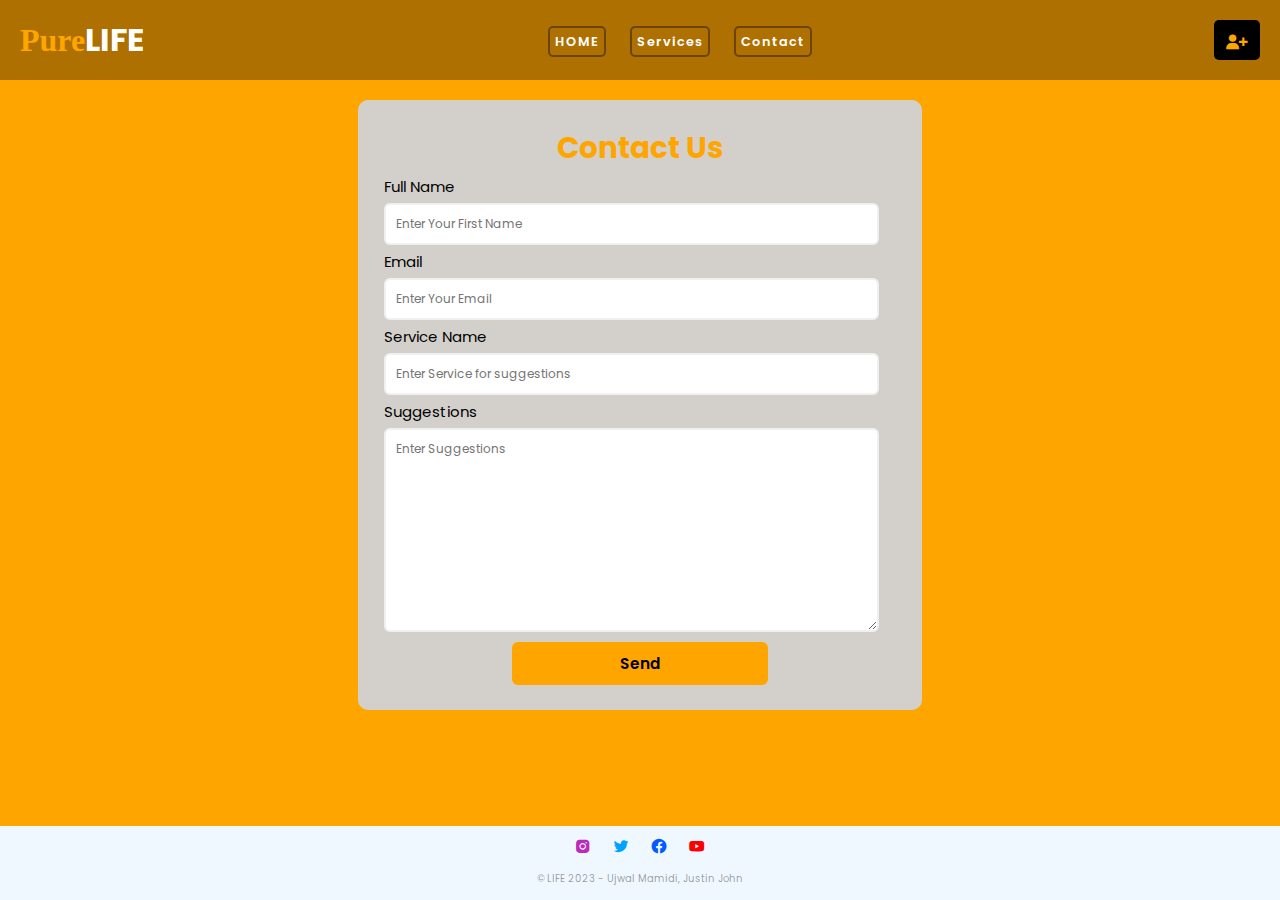
<file: src/components/contactus_page.html>
<!DOCTYPE html>
<head>
  <title>Contact Us</title>
  <meta charset="UTF-8">
  <meta http-equiv="X-UA-Compatible" content="IE=edge">
  <meta name="viewport" content="width=device-width, initial-scale=1.0">
  <link rel="stylesheet" href="../styles/contact_form.css">
  <link rel="stylesheet" href="../styles/header_design.css">
  <link rel="stylesheet" href="../styles/components.css">
  <link rel="stylesheet" href="../styles/index.css">
  
  <link href='https://unpkg.com/boxicons@2.1.4/css/boxicons.min.css' rel='stylesheet'>
</head>
<body>
    <!--Header component-->
    <header>
      <div class="companylogo">
        <h1>Pure<span>LIFE</span></h1>
      </div>
  
      <div class="menu-container" id="menu-container">
        <div class="first">
          <a href="index.html"><span class="home">HOME</span></a>
  
          <a href="./index.html#view-services"><span class="contactservice">Services</span></a>
        <div class="dropdown">
          <a href="./index.html#view-services"><span class="services">Services</span></a>
          <a href="service_yoga_page.html"><span class="services">Yoga</span></a>
          <a href="meditation_service_page.html"><span class="services">Meditation</span></a>
          <a href="stretching_Service.html"><span class="services">Stretching</span></a>
          <a href="healthy_habits_page.html"><span class="services">Healthy Habits</span></a>
          <a href="page_meal_Planner.html"><span class="services">Meal Planner</span></a>
        </div>
          <a href="contactus_page.html"><span class="contact">Contact</span></a>
        </div>
      </div>
  
      <div class="contactlink">
        <button  
title="Register User" onclick="window.location.href='./user_registration_page.html';"><i class='bx bxs-user-plus'></i></button>
      </div>
  
      <div class="menu-btn">
        <i class='bx bx-menu'></i>
      </div>
    </header>


  <!-- Main Content -->
  <section class="contactform">
    <form id="form" action="/src/components/formSuccess.html">
      <h1>Contact Us</h1>
      <div class="inputarea">
        <label for="firstName">Full Name</label>
        <input type="text" maxlength="30" required placeholder="Enter Your First Name" autocomplete>
      </div>
      
      <div class="inputarea">
        <label for="email">Email</label> 
        <input type="email" required placeholder="Enter Your Email" autocomplete>
      </div>
      <div class="inputarea">
        <label for="service">Service Name</label>
        <input type="text" id="service" maxlength="10" required placeholder="Enter Service for suggestions" autocomplete>
      </div>
      <div class="inputarea">
        <label for="suggestions">Suggestions</label>
        <textarea name="subject" id="suggestions" maxlength="300" rows="10" required placeholder="Enter Suggestions"></textarea>
      </div>
      <div class="register-button">
        <button type="submit">Send</button>
      </div>
    </form>
  </section>

 <!-- Footer -->
 <footer style="position: fixed;
 height:6vh;
 bottom: 0;
 left: 0;
 right: 0; background: aliceblue;">
  <div class="socialicons">
    <a href="https://www.instagram.com" target="_blank"><i class='bx bxl-instagram-alt' style="color: rgb(187, 42, 187); font-size: 1.4vw;"></i></a>
    <a href="https://www.twitter.com" target="_blank"><i class='bx bxl-twitter'  style='color:rgb(0, 162, 255); font-size: 1.4vw;' ></i></a>
    <a href="https://www.facebook.com" target="_blank"><i class='bx bxl-facebook-circle' style='color:#005cff; font-size: 1.4vw;'  ></i></a>
    <a href="https://www.youtube.com" target="_blank"><i class='bx bxl-youtube' style='color:#ff0000; font-size: 1.4vw;'  ></i></a>
  </div>
  <p class="footer-brand">
    &copy; LIFE 2023 - Ujwal Mamidi, Justin John
  </p>
</footer>
  <script src="../scripts/menuopen.js"></script>
</body>
</html>
</file>
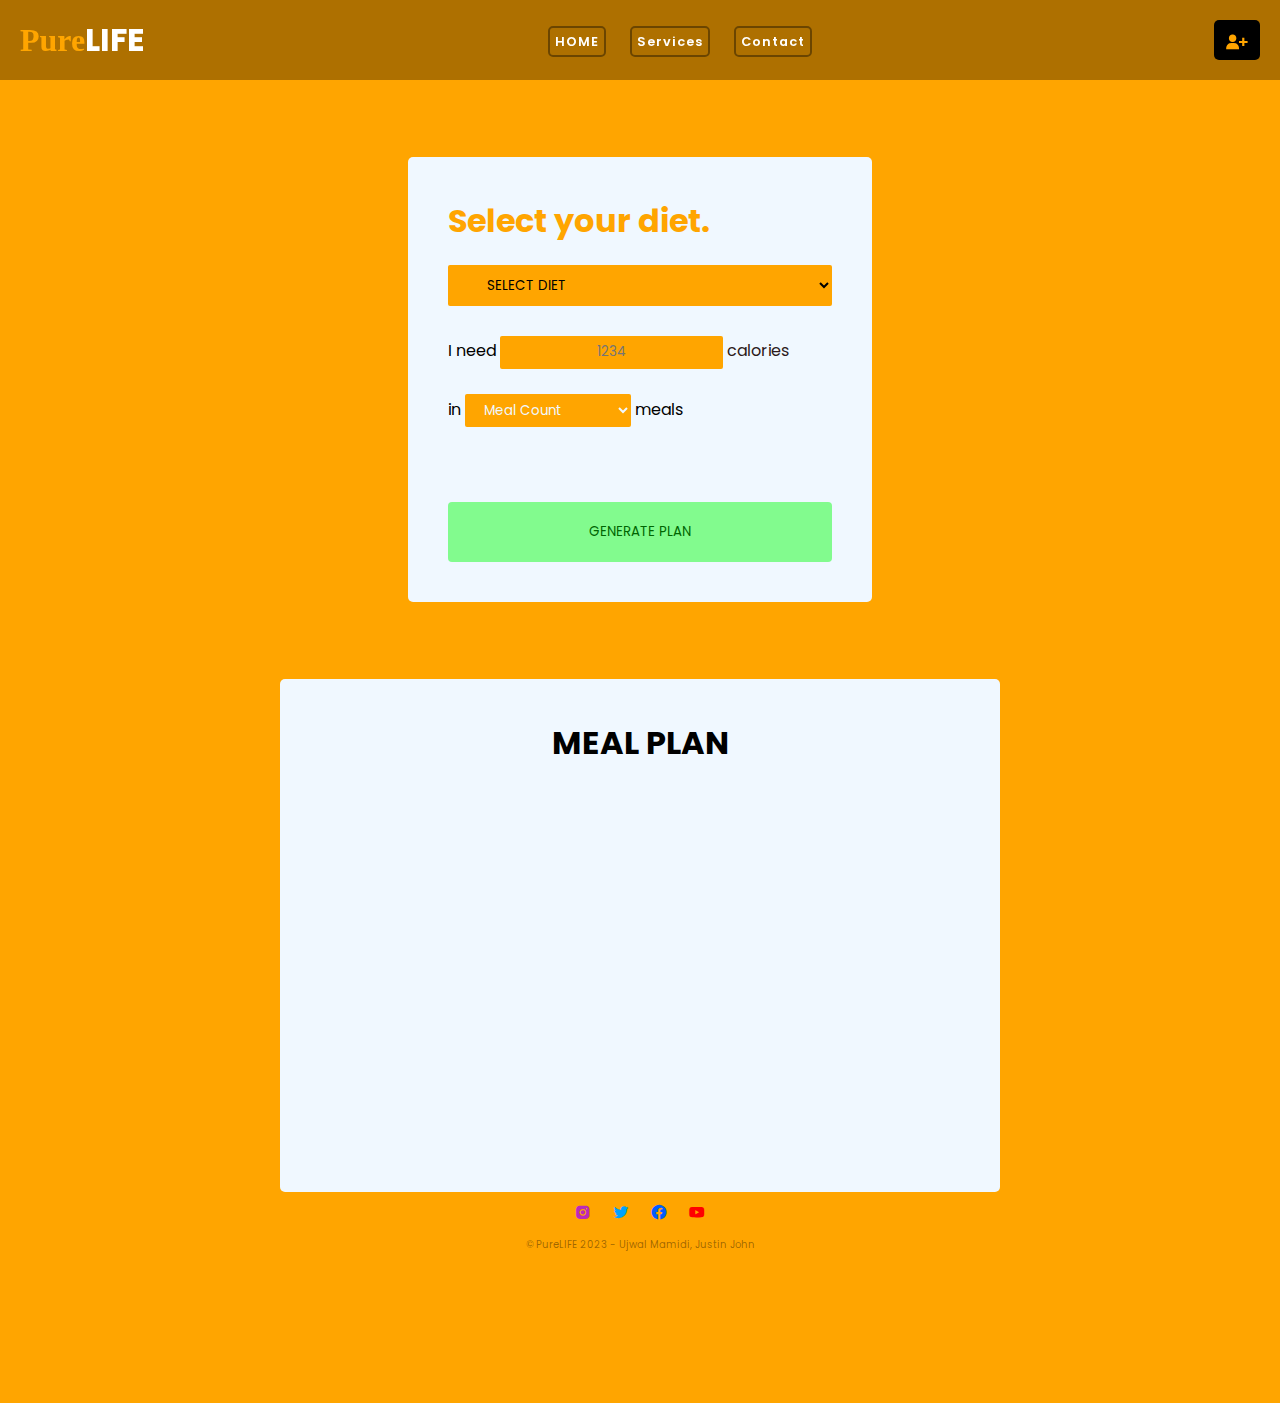
<file: src/components/page_meal_Planner.html>
<!DOCTYPE html>
<html lang="en">
<head>
  <meta charset="UTF-8">
  <meta http-equiv="X-UA-Compatible" content="IE=edge">
  <meta name="viewport" content="width=device-width, initial-scale=1.0">
  <link rel="stylesheet" href="../styles/header_design.css">
  <link rel="stylesheet" href="../styles/components.css">
  <link rel="stylesheet" href="../styles/index.css">
  <link rel="stylesheet" href="../styles/mealplanner_page.css">
  <link href='https://unpkg.com/boxicons@2.1.4/css/boxicons.min.css' rel='stylesheet'>
  <title>Life</title>
</head>
<body>
  <!--Header component-->
  <header>
    <div class="companylogo">
      <h1>Pure<span>LIFE</span></h1>
    </div>

    <div class="menu-container" id="menu-container">
      <div class="first">
        <a href="index.html"><span class="home">HOME</span></a>

        <a href="./index.html#view-services"><span class="contactservice">Services</span></a>
        <div class="dropdown">
          <a href="./index.html#view-services"><span class="services">Services</span></a>
          <a href="service_yoga_page.html"><span class="services">Yoga</span></a>
          <a href="meditation_service_page.html"><span class="services">Meditation</span></a>
          <a href="stretching_Service.html"><span class="services">Stretching</span></a>
          <a href="healthy_habits_page.html"><span class="services">Healthy Habits</span></a>
          <a href="page_meal_Planner.html"><span class="services">Meal Planner</span></a>
        </div>
        <a href="contactus_page.html"><span class="contact">Contact</span></a>
      </div>
    </div>

    <div class="contactlink">
      <button title="Register User" ><i onclick="window.location.href='./user_registration_page.html';" class='bx bxs-user-plus'></i></button>
    </div>

    <div class="menu-btn">
      <i class='bx bx-menu'></i>
    </div>
  </header>

  <div class="meal-planner-container">
      <form>
        <span id="items-to-delete">
          <h3>Select your diet. </h3>
          <select id="diet-type">
            <option value = "diet-type-default">SELECT DIET</option>
            <option value = "Anything">Anything</option>
            <option value = "Paleo">Paleo</option>
            <option value = "Vegetarian">Vegetarian</option>
            <option value = "Vegan">Vegan</option>
          </select> <br>
  
          <label for="calories">I need </label>
          <input type="text" id="calorie-input" name="calories" placeholder="1234">
          <label for="calories"><span id="calorie-label">calories</span></label><br><br>
          <label for="meals">in</label>
          <select id="meal-count">
            <option value = "meal-count-default">Meal Count</option>
            <option value = "1">1</option>
            <option value = "2">2</option>
            <option value = "3">3</option>
            <option value = "4">4</option>
            <option value = "5">5</option>
          </select>
          <label for="calories">meals</label> <br><br>
        </span>
       
        <input id="submit-button-meals" type="submit" style="cursor: pointer;" value="GENERATE PLAN" onclick="handlesubmit(); return false">
      </form>
  </div>
  <div class="meal-result-container">
        <h1>MEAL PLAN</h1>
    <div class="meal-card" id="meal-breakfast-id">
      <h2><span id="breakfast-header"></span></h2>
      <p><span id="breakfast-meals"></span></p>
      <p><span id="breakfast-calories-total"></span></p>
    </div>

    <div class="meal-card" id="meal-lunch-id">
      <h2><span id="lunch-header"></span></h2>
      <p><span id="lunch-meals"></span></p>
      <p><span id="lunch-calories-total"></span></p>
    </div>

    <div class="meal-card"  id="meal-dinner-id">
      <h2><span id="dinner-header"></span></h2>
      <p><span id="dinner-meals"></span></p>
      <p><span id="dinner-calories-total"></span></p>
    </div>

    <div class="meal-card" id="meal-snack-id">
      <h2><span id="snack-header"></span></h2>
      <p><span id="snack-meals"></span></p>
      <p><span id="snack-calories-total"></span></p>
    </div>
    <br/> 
    <p><b><span id="total-calories-result"></span></b></p>
  </div>
 
  <script src="../scripts/meal-planner.js"></script>
  <script src="../scripts/menuopen.js"></script>
  <!-- Footer -->
  <footer>
    <div class="socialicons">
      <a href="https://www.instagram.com" target="_blank"><i class='bx bxl-instagram-alt' style="color: rgb(187, 42, 187); font-size: 1.4vw;"></i></a>
      <a href="https://www.twitter.com" target="_blank"><i class='bx bxl-twitter'  style='color:rgb(0, 162, 255); font-size: 1.4vw;' ></i></a>
      <a href="https://www.facebook.com" target="_blank"><i class='bx bxl-facebook-circle' style='color:#005cff; font-size: 1.4vw;'  ></i></a>
      <a href="https://www.youtube.com" target="_blank"><i class='bx bxl-youtube' style='color:#ff0000; font-size: 1.4vw;'  ></i></a>
    </div>
    <p class="footer-brand">
      &copy; PureLIFE 2023 - Ujwal Mamidi, Justin John
    </p>
  </footer>
</body>
</file>
<file: src/styles/contact_form.css>
@import url('https://fonts.googleapis.com/css2?family=Poppins:wght@100;200;300;500;600;800&display=swap');
body {
  background-color: rgb(72, 72, 72);
}

@media(max-width:768px)  {
  .contactform {
    display: flex;
    justify-content: center;
    margin-top: 20px;
    margin-bottom: 50px;
    top: -244px;
      /* display: flex; */
    position: relative;
  }
  body {
    background-color: rgb(72, 72, 72);
  }
  
}

.contactform {
  display: flex;
  justify-content: center;
  margin-top: 20px;
  margin-bottom: 50px;
}

#form, .info-container {
  width:40%;
  margin: auto;
  padding: 2vw;
  background-color: #d3d0cb;
  border-radius: 10px;
  font-size: 15px;
}

#form h1 {
  color: orange;
  text-align: center;
  font-size: 2.3vw;
  font-family: 'Poppins', sans-serif;
}

#form button {
  padding: 10px;
  margin-top: 10px;
  width: 50%;
  color: white;
  background-color: #393d3f;
  border: none;
  border-radius: 6px;
  cursor: pointer;
}

#form button:hover {
  background-color: #6c6c6c;
}

.inputarea{
  display: flex;
  flex-direction: column;
}
.otherinputs{
  margin-top: 1vw;
}

.inputarea label,.otherinputs label{
  font-family: 'Poppins', sans-serif;
  margin-top: 5px;
  margin-bottom: 5px;
  color: black;
}

.inputarea input,.inputarea textarea,.otherinputs select {
  border: 2px solid #f0f0f0;
  color: #393d3f;
  border-radius: 6px;
  font-size: 12px;
  padding: 10px;
  width: 92%;
  font-family: 'Poppins', sans-serif;
  transition: 100ms ease-in-out;
}
.otherinputs #birthYear{
  width: 38.5vw;
}
.otherinputs #birthYear option{
  color: #393d3f;
  font-weight: 500;
}
.inputarea input:hover,.inputarea textarea:hover,.otherinputs #birthYear:hover {
  border: 1px solid black;
  
}

.label-radio {
  margin-left: 5px;
  color: #393d3f !important;
}
.label-radio:hover {
  color: black !important;
}

.inputarea input:focus {
  outline: 0;
}

.inputarea.valid input {
  border-color: green;
}

.inputarea2.valid input {
  border-color: green;
}

.inputarea.error input {
  border-color: #c90000;
}

.inputarea2.error input {
  border-color: #c90000;
}

.inputarea .error {
  margin-top: 5px;
  color: #c90000;
  font-size: 13px;
  height: 13px;
}

.inputarea2 .error {
  margin-top: 5px;
  color: #c90000;
  font-size: 13px;
  height: 13px;
}


input[type="radio"] {
  accent-color: orange;
}

.register-button {
  display: flex;
  justify-content: center;
}
.register-button button{
  background-color: orange !important;
  color: black !important;
  font-weight: 600;
  font-size: 1.2vw;
}



.info-container h1 {
  font-family: 'Poppins', sans-serif;
}

.info {
  margin-top: 10px;
}

.info h3 {
  font-family: 'Poppins', sans-serif;
  margin-top: 5px;
  color: black;
}

.info span {
  font-family: "Montserrat-Light";
  color: #393d3f;
}
</file>
<file: src/styles/header_design.css>
@import url('https://fonts.googleapis.com/css2?family=Poppins:wght@100;200;300;500;600;800&display=swap');



*{
  margin: 0;
  padding: 0;
  font-family: 'Poppins', sans-serif;
  border: none;
  outline: none;
}

#test-link {
  display: none;
}
/* 
.drop-down {
  display: grid;
} */

header {
  /* max-width: 1350px; */
  height: 5rem;
  margin: 0 auto;
  background:rgba(0, 0, 0, 0.317);
 display: flex;
 flex-direction: row;
 justify-content: space-between;
 align-items: center;
  z-index: 2;
  position: sticky;
  top: 0;
  left: 0;
  right: 0;
}

#button-group {
  display: none;
}

.companylogo {
  margin-left:20px;
  align-items: center;
 
}

.companylogo h1 {
  color: orange;
  padding-right: 0px;
  font-family: Georgia, 'Times New Roman', Times, serif;
  
}

.companylogo span {
  color: white;
}

.menu-container {
  display: flex;
  align-items: center;
  gap: 1px;
  justify-content: center;
  width: 90%;
}

.home {
  color: white;
  background-color: transparent;
  border: 2px solid rgba(0, 0, 0, 0.387);
  padding: 5px;
  border-radius: 5px;
  transition: 200ms ease-in-out;
}
.home:hover {
  background: orange !important;
  border: none;
}


.contact,.contactservice {
  color: white;
  background: transparent;
  border: 2px solid rgba(0, 0, 0, 0.387);
  padding:5px;
  border-radius: 5px;
  transition: 200ms ease-in-out;
}
.contact:hover,.contactservice:hover, .home:hover{
  background: orange;
  border: none;
}


.dropdown {
  position: absolute;
  top: 90%;
  left: 50%;
  display: flex;
  flex-direction: column;
  color: white;
  background: linear-gradient(to right, #ff416c, #ff4b2b);
  padding: 1vw 2vw;
  border-radius: 5px;
  height: 0px;
  overflow: hidden;
  opacity: 0;
  transition: 500ms;
}
.dropit{
  height: fit-content;
  opacity: 1;
}

.first a {
  color: rgb(255, 255, 255);
  text-decoration: none;
  margin: 10px;
  font-size:0.8rem;
  font-weight: 600;
  letter-spacing: 1px;
}

.contactlink {
 display: grid;
 place-items: center;
  margin-right: 20px;
 
}

.contactlink button {
  display: grid;
  place-items: center;
  cursor: pointer;
  padding: 10px;
  height: 40px;
  background: black;
  border-radius: 5px;
}
.contactlink button i{
  font-size: 2vw;
  color: orange;
}

.menu-btn {
  display: none;
}



.menu-btn i{
  font-size: 30px;
  padding-right: 10px;
  color: aliceblue;
  cursor: pointer;
}
.menu-btn i:hover{
  color:rgba(240, 248, 255, 0.697);
}

.showdrop{
  z-index: -1;
  transform: translate(0,50%) !important;
}


@media(max-width:992px) {
  .first a{
    font-size:0.8rem;
  }

  .contactlink button {
    color: white;
  }
  .contactlink button i {
    color: white;
  }

  .contactlink button:last-child:hover{
    color:black;
  }
  #button-group {
    display: none;
  }

}

@media(max-width:768px) {
  .contactlink button {
    display: none;
  }

  
  header {
    box-shadow: 0 10px 10px rgba(0,0,0,0.1);
  }
  .menu-container {
    position: absolute;
    width: 100%;
    margin: auto;
    height: fit-content;
    padding: 30px 0;
    background: black;
    justify-content: flex-start;
    flex-direction: column;
    z-index: -1;
    transition: 0.3s;
    transform: translate(0, -100%);
  }
  

  .first, .contactlink {
    display: flex;
    align-items: center;
    justify-content: center;
    flex-direction: column;
    width: 100%;
    font-size: 3vw;
  }
  .home, #dropdown-services,.contact{
    width: 40vw;
    font-size: 3vw;
    text-align: center;
  }
  .menu-btn {
    display: block;
  }
  
}
</file>
<file: src/styles/components.css>
@import url('https://fonts.googleapis.com/css2?family=Poppins:wght@100;200;300;500;600;800&display=swap');
main {
  background-color: #ccc5b9;
}

body {
  margin-bottom: 140px;
  background: orange;
}

@media(max-width:768px)  {
  .main-container {
  
    width: 100%;
    top: -244px;
     
    position: relative;
  }
}

.main-container {
  /* margin: 0 auto; */
  width: 100%;
  background: aliceblue;
  height: fit-content;
}

.video-container {
  position: relative;
  padding-bottom: 40%;
  padding-top: 30px;
  height: 0px;
}

.video-container iframe {
  position: absolute;
  left: 0px;
  top: 0px;
  right: 0px;
  bottom: 50px;
  height: 100%;
  width: 80%;
  margin: auto;
}

.heading {
  background-color: beige;
  margin-bottom: 20px;
  height: 70px;
  text-align: center;
  border-bottom: 5px solid orange;

}

.heading h1 {
  color: black;
  font-family: 'Poppins', sans-serif;
  font-size: 3vw;
}

.text-container {
  margin: 50px auto;
  width: 80%;
  padding: 8px;
  height: 100%;
}

.text-container img {
  float: left;
  width: 300px;
  height: 260px;
  padding: 0 10px 0 0;
}

.text-content {
  text-align: justify;
  /* word-break: break-all; */
}

.text-container h1 {
  margin-top: 10px;
  font-family: 'Poppins', sans-serif;
  text-transform: uppercase;
}

.text-content {
  font-family: 'Poppins', sans-serif;
}

#meditation-img {
  width: 300px;
  height: 175px;
}

#healthy-img {
  width: 300px;
  height: 175px;
}

@media (max-width: 600px) {
  .text-container img {
    float: left;
    width: 200px;
    height: 160px;
    padding: 0 10px 0 0;
  }
}

@media (max-width: 406px) {
  .text-container img {
    float: left;
    width: 150px;
    height: 110px;
    padding: 0 10px 0 0;
  }
}
</file>
<file: src/styles/index.css>
@import url('https://fonts.googleapis.com/css2?family=Poppins:wght@100;200;300;500;600;800&display=swap');
html { scroll-behavior: smooth;
      user-select: none;
    user-zoom: 1;}

html::-webkit-scrollbar{
  width: 6px;
  background: aliceblue;
}
html::-webkit-scrollbar-thumb{
  background: orange;
}

*{
  font-family: 'Poppins', sans-serif;
}


.showup-container {
  display: grid;
  place-items: center;
  justify-content: space-around;
  width: 100%;
  height: 100vh;
  background: linear-gradient(rgba(0, 0, 0, 0.2), rgba(0, 0, 0, 0.2)),
  url("https://d1whtlypfis84e.cloudfront.net/guides/wp-content/uploads/2019/07/23073800/healthy-1024x681.jpeg");
  background-size: cover;
  background-position: center;
  transform: translateY(-6.3vw);
}

.banner-text h2{
  text-align: center;
  color: white;
  font-family: 'Poppins', sans-serif;
  font-size: 10vw;
  margin-top: 50px;
  padding: 0 1vw ;
  border-bottom: 5px solid orange;
  border-right: 2px solid orange;
}


.banner-tagline h3 {
  text-align: center;
  color: white;
  font-family:cursive;
  font-weight: 500;
 font-size: 4vw;
 letter-spacing: 2px;
}

.banner-link {
  margin-top: 1vw;
  transition: 300ms ;
}
.banner-link:hover{
  background: orange;
}

.banner-link h3 {
  text-align: center;
  color: white;
  font-family: 'Poppins', sans-serif;
  font-size: 1.8vw;
  border: 1px solid white;
  border-radius: 5px;
  padding: 0.6vw 3.2vw;
  font-weight: 300;
  overflow: hidden;
  background: transparent;

}
.banner-link:hover h3{
  background: orange;
  border-radius: 5px;
}

.banner-link a {
  text-decoration: none;
}

.grid-container {
  display: flex;
  justify-content: center;
  align-items: center;
  min-height: 100vh;
  width: 90%;
  margin:auto;
  margin-bottom: 30px;
}

.grid-wrapper {
  width: 100%;
  display: grid;
  grid-template-columns: repeat(3,1fr);
  position: relative;
}

.our_service {
  border-radius: 0.4rem;
  overflow: hidden;
  box-shadow: 0 3rem 6rem rgba(0, 0, 0, 0.1);
  cursor: pointer;
  transition: 0.2s;
  margin-top: 50px;
  margin-left: 5px;
  margin-right: 5px;
  background-color: rgb(205, 205, 205);
  height: 20rem;
  transition: all 3s ease-in;
}
.our_service:hover{
  height: fit-content;
}




.card-img {
  display: block;
  width: 100%;
  height: 20rem;
  object-fit: cover;

  transition: 400ms ease-out;
  filter: grayscale(60%);
}
.our_service:hover .card-img {
  scale: 1.1;
  filter: grayscale(0%);
}

.card-content {
  padding: 1rem;
}

.card-header {
  font-size: 2rem;

  font-weight: 700;
  color: black;
  font-family: 'Poppins', sans-serif;
}

.card-text {
  font-size: 1rem;
  font-weight: 400  ;
  text-align: justify;
  color:grey;
  font-family: 'Poppins', sans-serif;
  margin-bottom: 10px;
}

.card-btn {
  display: block;
  width: 100%;
  padding: 3px 0;
  font-size: 1rem;
  text-align: center;
  background-color: orange;
  border: 5px solid rgb(196, 129, 6,0.28);
  border-radius: 5px;
  transition: 0.2s;
  cursor: pointer;
  letter-spacing: 0.1rem;
}

.card-btn:hover, .card-btn:active {
  background-color: rgb(215, 144, 12);
}

.card-btn a {
  padding: 4.5px 7.8vw;
  text-decoration: none;
  font-family: 'Poppins', sans-serif;
  color: inherit;
  width: 100%;
}

.card-btn a:visited { 
  text-decoration: none; 
  color: white;
 }

@media(max-width:768px)  {
  .showup-container {
    transform: translateY(-10.5vw);
  }
  .grid-wrapper {
    grid-template-columns: repeat(2,1fr);
  }
}
@media(max-width:500px)  {
  .grid-wrapper {
    grid-template-columns: repeat(1,1fr);
  }
  .showup-container {
    transform: translateY(-16vw);
  }
}

/* /** Footer * */
footer {
  padding: 10px 0;
  background-color: rgba(255, 166, 0, 0.724);
  height: fit-content;
  position: relative;
  bottom: 0;
  left: 0;
  right: 0;
  
}

.socialicons {
  text-align: center;
  padding-bottom: 10px;
  color: black;
}

.socialicons a {
  font-size: 16px;
  color: inherit;
  height: 20px;
  aspect-ratio: 1/1;
  text-align: center;
  margin: 0 8px;
  color: black;
  scale: 1;
  border: none;
}

.socialicons a:hover {
  color: rgb(146, 98, 9) ;
}

.footer-brand {
  text-align: center;
  font-size: 10px;
  color: rgba(0, 0, 0, 0.385);
  font-family: 'Poppins', sans-serif;

}
</file>
<file: src/styles/mealplanner_page.css>
@import url('https://fonts.googleapis.com/css2?family=Poppins:wght@100;200;300;500;600;800&display=swap');
@media(max-width:768px)  {
  .meal-planner-container {
    width: 100%;
    height: auto;
    position: relative;
    top: -281px;
  }

  .meal-result-container { 
    top: -250px;
    position: relative;
    width: 100%;
  }
}

*{
  font-family: 'Poppins',sans-serif;
}

.meal-result-container { 
  background: aliceblue;
  display: grid;
  padding: 40px;
  width: 50%;
  margin: auto; 
  text-align: center; 
  margin-top: 6%;
  border-radius: 5px;
}

.meal-planner-container {
  background: aliceblue;
  display: grid;
  padding: 40px;
  width: 30%;
  margin: auto; 
  text-align: left; 
  margin-top: 6%;
  border-radius: 5px;

}


.meal-planner-container h3 {
  padding-bottom: 20px;
  font-family: 'Poppins',sans-serif;
  font-size: 2.5vw;
  color: orange;
}

.meal-result-container p  {

  font-family: 'Poppins',sans-serif;
}

.meal-planner-container label {
  font-family: 'Poppins',sans-serif;

}
#calorie-label {
  width: 100%;
  color: rgb(44, 26, 26);
  font-family: 'Poppins',sans-serif;
}

#diet-type {
  width: 100%;
  padding:10px 35px;
  width: 30vw;
  color: black;
  background: orange;
  border-radius: 2px;
  margin-bottom: 30px;

}

#meal-count {
  color: rgb(65, 67, 0);
  border-color: rgb(145, 136, 2);
  background-color: orange;
  padding: 0.5vw 1.2vw;
  border-radius: 2px;
  color: aliceblue;
  width: 13vw;
}

#calorie-input {
  width: 16vw;
  background: orange;
  padding: 0.5vw 1.2vw;
  border-radius: 2px;
  color: aliceblue;
  width: 15vw;
  text-align: center;
}

#submit-button-meals {
  padding-left: 45px;
  padding-right: 45px;
  padding-top: 20px;
  padding-bottom: 20px;
  margin-top: 50px;
  color: rgb(0, 101, 2);
  border-color: rgb(2, 145, 12);
  background-color: rgba(0, 255, 8, 0.457);
  border-radius: 4px;
  width: 30vw;
}

#breakfast-header {
  font-family: 'Poppins', sans-serif;
  color: rgb(48 130 203);
}

#breakfast-meals, #lunch-meals, #dinner-meals, #snack-meals {
  font-family: 'Poppins',sans-serif;
}

#lunch-header {
  font-family: 'Poppins', sans-serif;
  color: rgb(255, 88, 50);
}

#dinner-header {
  font-family: 'Poppins', sans-serif;
  color: rgb(218, 107, 243);
}

#snack-header {
  font-family: 'Poppins', sans-serif;
  color: rgb(255, 163, 42);
}

.meal-card {
  background-color: transparent;
  margin-bottom: 30px;
  padding: 30px 0;
}

.meal-card:hover {
  transform: translateY(-1%);
  box-shadow: 0 2rem 2rem rgba(143, 143, 143, 0.2);
}
</file>
